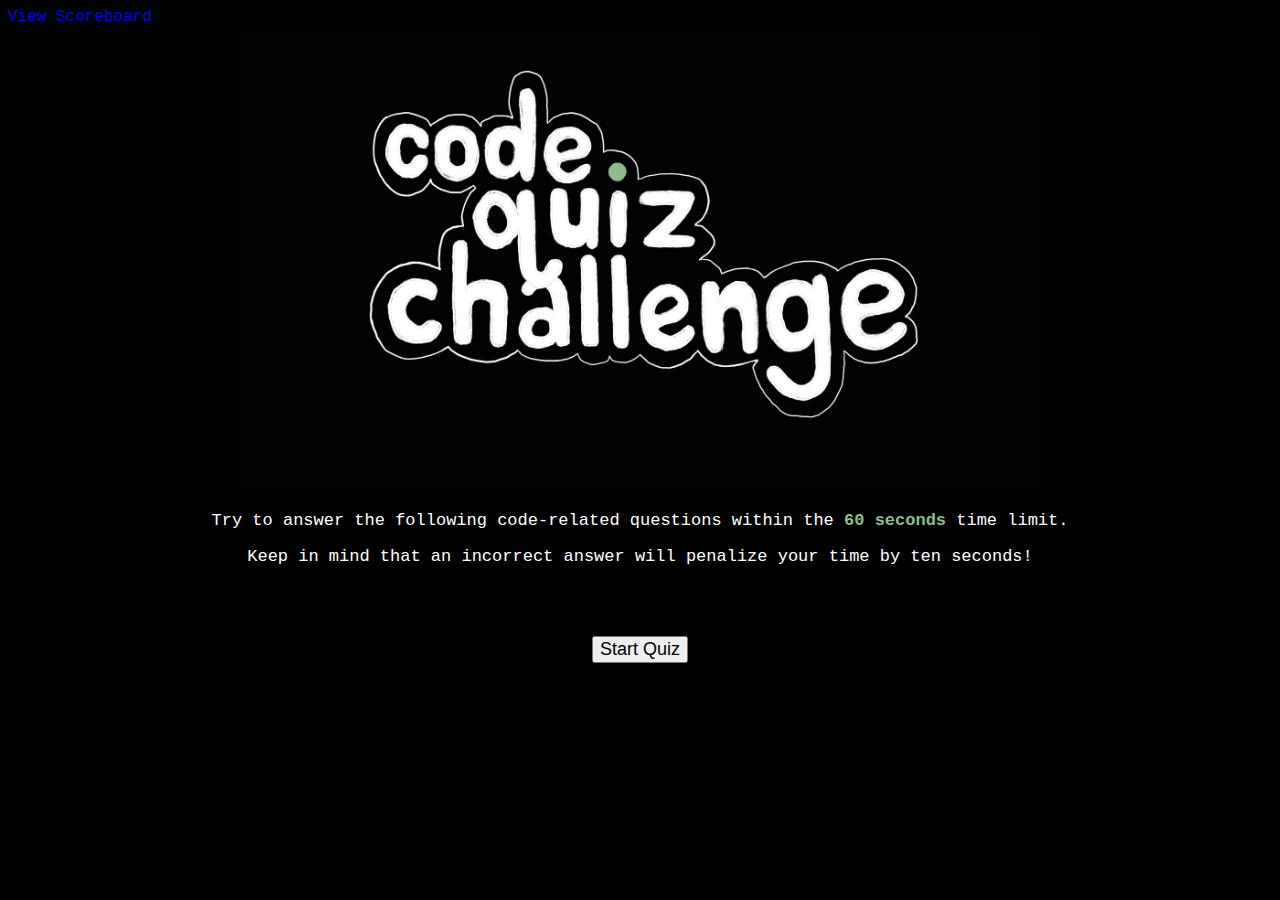
<file: index.html>
<!DOCTYPE html>
<html lang="en">
<head>
    <meta charset="UTF-8">
    <meta http-equiv="X-UA-Compatible" content="IE=edge">
    <meta name="viewport" content="width=device-width, initial-scale=1.0">
    <title>code.quiz challenge</title>
    <link rel="stylesheet" href="assets/css/style.css">
</head>
<body>
    <header>
        <a class="scoreboard" href="index2.html">View Scoreboard</a>
        <div class="timer"> <!--<span id="time-left"></span> --></div>
    </header>
    <div class="card">

        <div class="card-header">
             <!-- code.quiz challenge image -->
            <img src="assets/images/code_quiz_challenge.jpg" class="header-image"/>
        </div>
            <!-- Rules for the quiz -->
        <div class="card-body">
        <p>
            Try to answer the following code-related questions within the <span class="color"> 60 seconds </span> time limit. 
        </p>
        <p>
            Keep in mind that an incorrect answer will penalize your time by ten seconds!
        </p>
        </div>
            <!-- Area for where the questions will pop up, will stay hiddened until start button is clicked -->
        <div class="card-quiz">
            <div class="question-section" data-state="hidden"> </div>
            <button id="answers" class="answer-one" data-state="hidden"></button>
            <button id="answers" class="answer-two" data-state="hidden"></button>
            <button id="answers" class="answer-three" data-state="hidden"></button>
            <button id="answers" class="answer-four" data-state="hidden"></button>
        </div>
            <!-- Hidden message display that will show wrong or right when questions are answered -->
        <div class="message-display"></div>
        
            <!-- Final screen for when game is over: either when the timer is up or when all questions are answered -->
        <div class="card-final">
            <div class="gameover"> Game Over! </div>
            <div class="card-final-score"> Your final score is: <span class="score"></span>!</div>
            <form>
                <div class="initials">Enter your intials: <input class="initials-input"></div>
                <button class="submit-input">Submit</button>
            </form>
        </div>
            <!-- Start button -->
        <div class="card-footer">
            <button id="generate-start" class="start-button">Start Quiz</button>
        </div>
    </div>
    <script src="assets/js/script.js"></script>
</body>
</html>
</file>
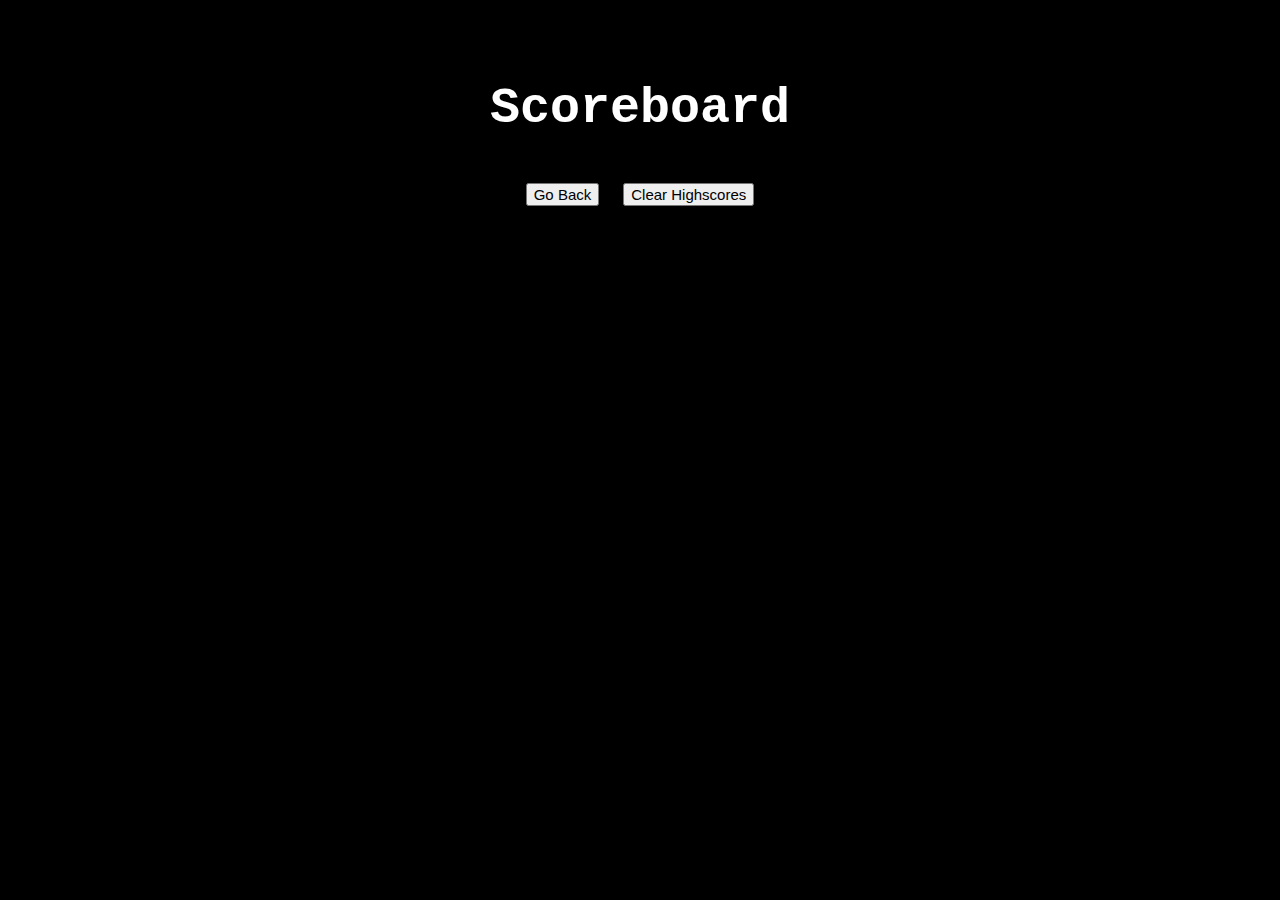
<file: index2.html>
<!-- Second HTML for the scoreboard page -->
<!DOCTYPE html>
<html lang="en">
<head>
    <meta charset="UTF-8">
    <meta http-equiv="X-UA-Compatible" content="IE=edge">
    <meta name="viewport" content="width=device-width, initial-scale=1.0">
    <title>code.quiz challenge scoreboard</title>
    <link rel="stylesheet" href="assets/css/style.css">
</head>
<body class= "card-html2">
    <!-- Header for the scoreboard page -->
    <header>
        <h1 class="highscores"> Scoreboard </h1>
    </header>

    <div class="card-scores"> 
        <!-- Where the scores will go-->
        <div id="score-list"></div>
    </div>

    <div class="card-buttons">
        <button class="go-back" onclick="history.back()">Go Back</button>
        <button class="clear-scores">Clear Highscores</button>
    </div>
    <!-- Added the highscore JavaScript file -->
    <script src="assets/js/highscore.js"></script>
</body>
</html>
</file>
<file: assets/css/style.css>
:root {
    --accent: darkseagreen;

}

/* Styling for the whole page */
body {
    background-color: black;
    color: white;
    font-family: 'Courier New', Courier, monospace;
}

/* Styling for the header of the homepage with highscore and time */
header .scoreboard {
    text-align: left;
}

header .timer {
    text-align: right;
    font-weight: bold;
    color: var(--accent);
}

/* Styling for the scoreboard link */
header .scoreboard:hover {
    background-color: var(--accent);
}

header .scoreboard:link {
    text-decoration: none;
    
}

header .scoreboard:visited {
    text-decoration: none;
    color: white;

}


header .card-score {
    text-align: right;
}

/* Styling for the body image, making it sit in center */
.card-header .header-image {
    max-width: 800px;
    display: block;
    margin-left: auto;
    margin-right: auto;
}

/* Styling for the two sentences explaining the quiz and how much time */
.card-body {
    text-align: center;
    font-size: 17px;
}

/* Bolding and changing the color of the words '60 seconds' */
.card-body .color {
    color: var(--accent);
    font-weight: bold;
}


/* Styling for quiz when it populates */
.card-quiz {
    text-align: center;
    
}

.card-quiz .question-section {
    margin: 9px;
}

#answers {
    display: none;
    flex-direction: column;
    margin: 12px auto 12px auto;
}

#answers:hover{
    background-color: var(--accent);
}

/* Styling for the final score page */
.card-final {
    display: none;
    text-align: center;
}

.card-final .gameover{
    color:var(--accent);
    font-size: 25px;
    font-weight: bold;
}

.card-final .card-final-score {
    margin: 15px;
}

.card-final .initials {
    margin: 15px;
}

.card-final .submit-input {
    margin: 15px;
}

.card-final .submit-input:hover {
    background-color: var(--accent);
}


/* Styling for the button */
.card-footer .start-button {
    display: block;
    margin-left: auto;
    margin-right: auto;
    text-align: center;
    font-size: 18px;
    margin-top: 70px;
}

.card-footer .start-button:hover {
    background-color: var(--accent);
}


/* Styling for index2.html */

/* Styling for the header of the scoreboard page */
header .highscores {
    text-align: center;
    margin-top: 80px;
    font-size: 50px;
}

/* Styling for the scores */
.card-html2 .card-scores {
    color: var(--accent);
    text-align: center;
    font-weight: bold;
    font-size: 20px;
}

/* Styling for the buttons on the scoreboard page*/
.card-html2 .card-buttons {
    display: flex;
    justify-content: center;
    align-items: center;
}

.card-html2 .card-buttons .go-back {
    margin: 12px;
    font-size: 15px;
}

.card-html2 .card-buttons .clear-scores{
    margin: 12px;
    font-size: 15px;
}

.card-html2 .card-buttons .go-back:hover {
    background-color: var(--accent);
}

.card-html2 .card-buttons .clear-scores:hover {
    background-color: var(--accent);
}

/* Media Query for the background picture */
@media (max-width: 700px) {
    .card-header .header-image {
      max-width: 500px;
    }
  }
</file>
